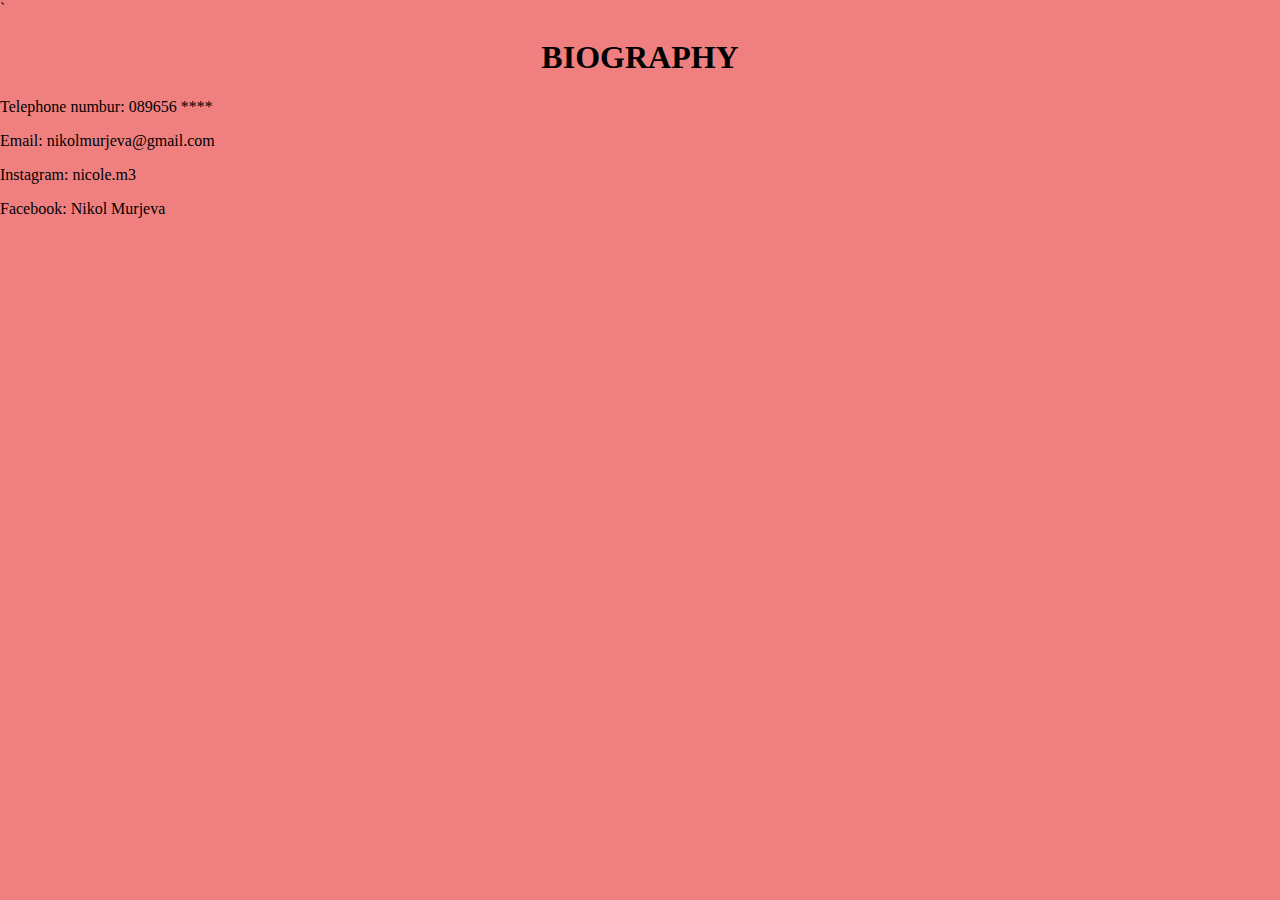
<file: biografia.html>
<!DOCTYPE html>
<html lang="en">
<head>
    <meta charset="UTF-8">
    <meta http-equiv="X-UA-Compatible" content="IE=edge">
    <meta name="viewport" content="width=device-width, initial-scale=1.0">
    <link rel="stylesheet" href="biografia.css">
    <title>BIOGRAPHY</title>`
</head>
<header>
    <center><h1>BIOGRAPHY</h1></center>
    <p>Telephone numbur: 089656 ****</p>
    <p>Email: nikolmurjeva@gmail.com</p>
    <p>Instagram: nicole.m3</p>
    <p>Facebook: Nikol Murjeva</p>
</header>
<body>
    
</body>
</html>
</file>
<file: biografia.css>
body{
    margin: 0px;
    padding: 0px;
    background-color: lightcoral;
}
ul {
background-color: aqua;
text-align: center;
padding: 0px;
margin: 0px;
}
</file>
